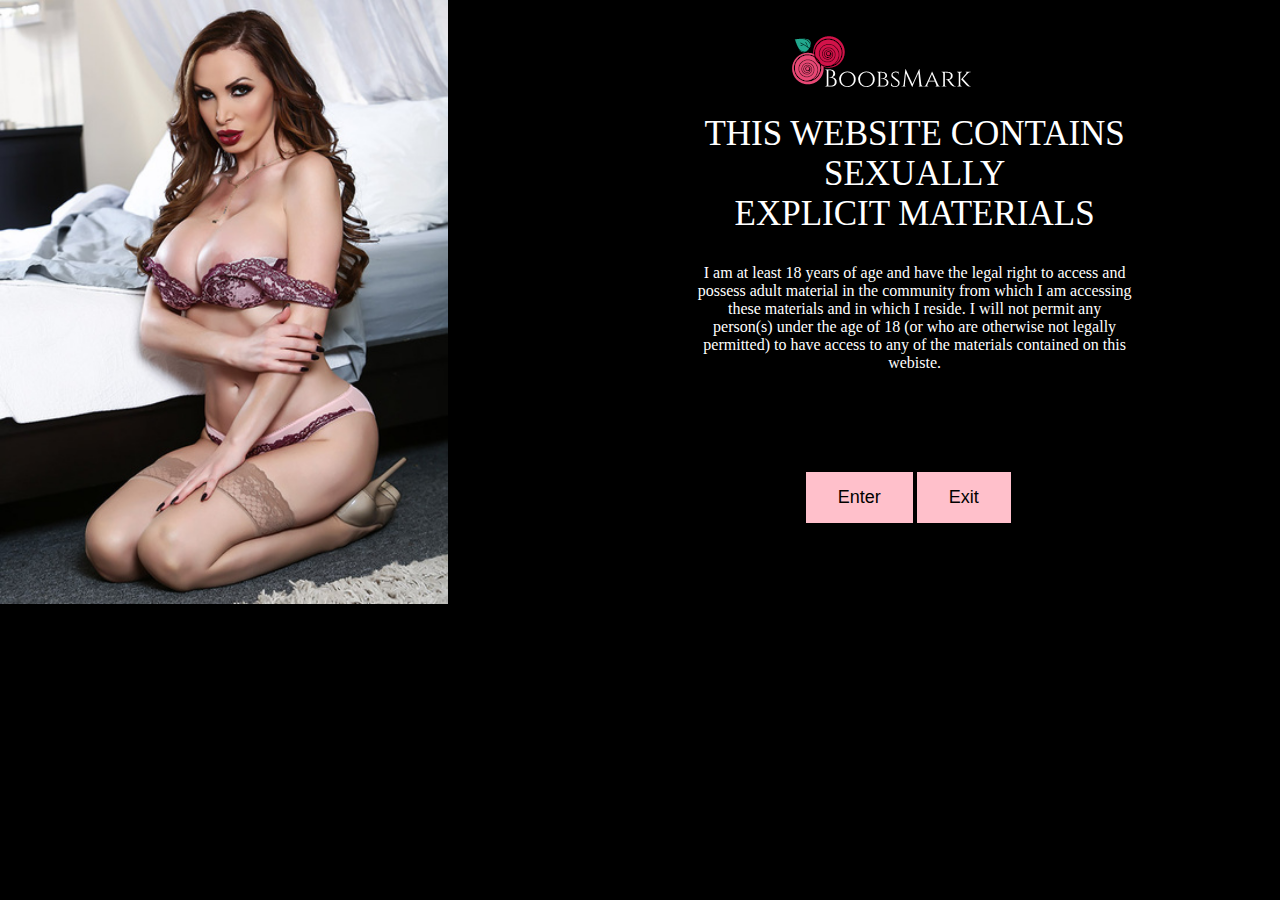
<file: index.html>
<!DOCTYPE html>
<html>
<head>
	<title>Welcome to Boobsmark</title>
	<link rel="stylesheet" type="text/css" href="index.css">
</head>
<body>
	<img src="img\model-large.jpg" class="authpic">

	<!-- <div class="clr"></div> -->

	<div class="container">
		<img src="img\46cbc7a1-f6f3-4077-9aaf-c09e5fd5e0fe.png" class="boobsmark">
		<div class="head">
			<p class="first">
            	THIS WEBSITE CONTAINS SEXUALLY
            	<br>
            	EXPLICIT MATERIALS
        	</p>
		</div>
		<div class="a">
			I am at least 18 years of age and have the legal right to access and possess adult material in the community from which I am accessing these materials and in which I reside. I will not permit any person(s) under the age of 18 (or who are otherwise not legally permitted) to have access to any of the materials contained on this webiste.       		
        </div>

        <div class="button">
        	<a href="login.html"><button class="Enter">Enter</button></a>
        	<a href="https://www.google.com"><button class="Exit">Exit</button></a>
        </div>
</body>
</html>
</file>
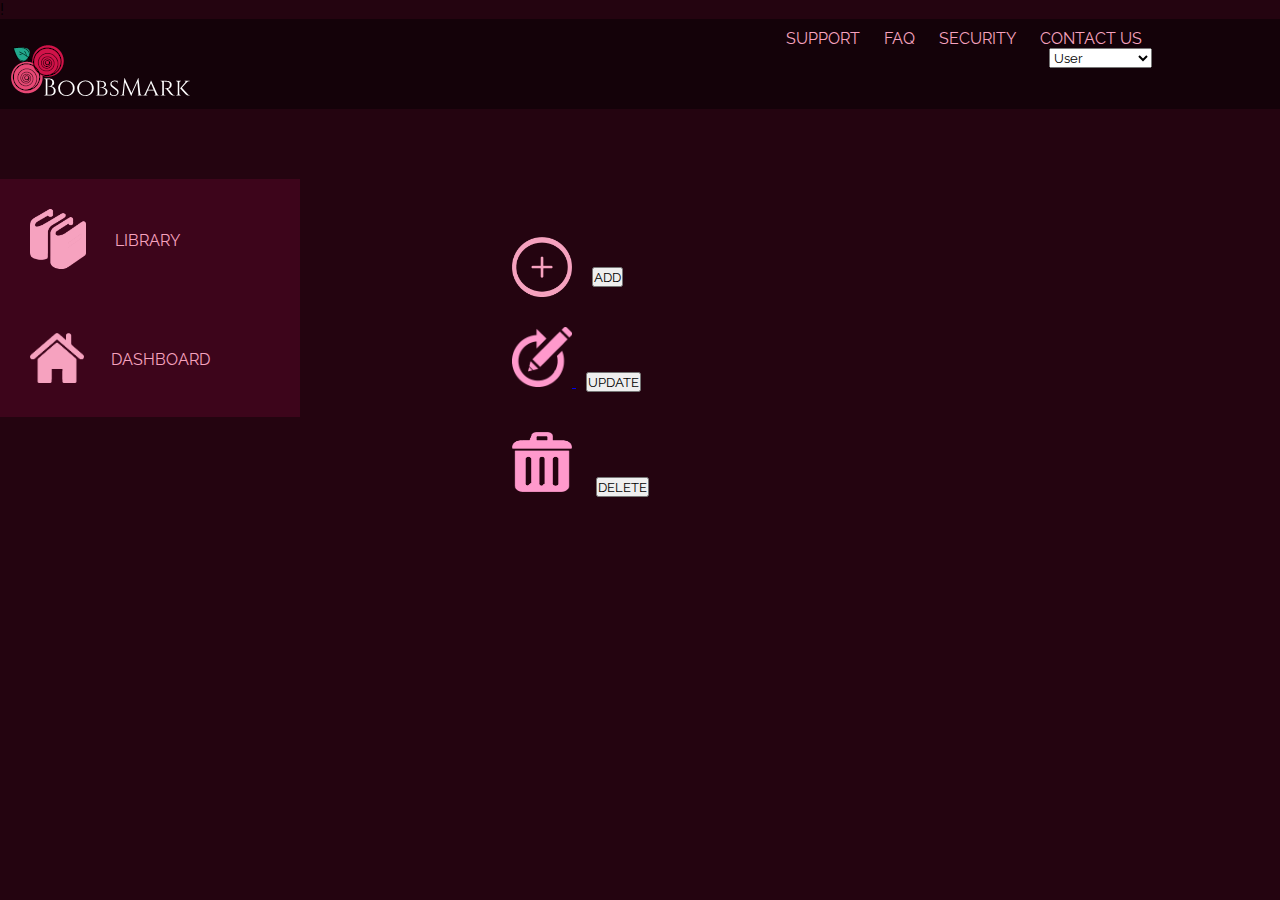
<file: board.html>
!<!DOCTYPE html>
<html>
<head>
	<title>Library</title>
	<link rel="stylesheet" type="text/css" href="board.css">
</head>
<body>
<header>
		<div>
			<img src="img\46cbc7a1-f6f3-4077-9aaf-c09e5fd5e0fe.png" class="logo">
		</div>

		<div class="topnav">
			<a href="#">SUPPORT</a>
			<a href="#">FAQ</a>
			<a href="#">SECURITY</a>
			<a href="#">CONTACT US</a>
			<form class="user">
  				<select name="User">
    				<option value="volvo">User</option>
    				<option value="saab">Manage</option>
    				<option value="fiat">GO PREMIUM</option>
    				<option value="audi">Sign out</option>
  				</select>
  				<br><br>
  			</form>
		</div>
	</nav>
</header>
	<nav class="vertical">
		<div class="vbar">
			<ul>
				<li>
					<a href="#">
						<img src="img\library.png" class="libraryicon">
						<span class="text1">LIBRARY</span>
					</a>
				</li>

				<li>
					<a href="#">
						<img src="img\home_icon.png" class="homeicon">
						<span class="text2">DASHBOARD</span>
					</a>	
				</li>
			</ul>
		</div>
	</nav>

	
 		    <div class="main">
        <div class="addbutton">
        	<a href="form.html">
            <img src="img\add.png" class="add">
            <button class="one">ADD</button>
            </a>
        </div>

                <div class="updatebutton">
                <a href="form.html">
            <img src="img\update.png" class="update">
            <button class="two">UPDATE</button>
            </a>
        </div>

                <div class="deletebutton">
            <img src="img\delete.png" class="delete">
            <button class="three">DELETE</button>
        </div>
    </div>

</body>
</html>
</file>
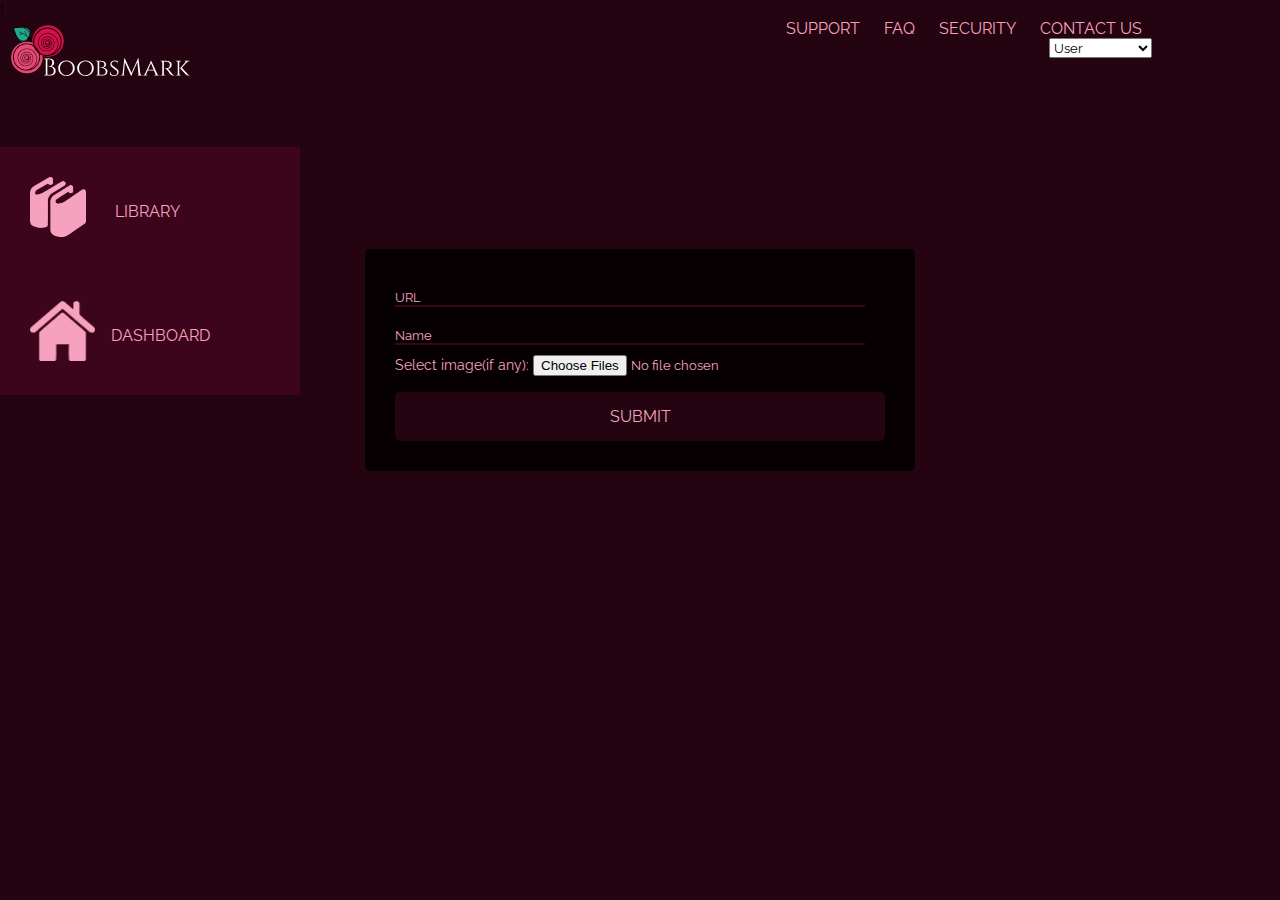
<file: form.html>
!<!DOCTYPE html>
<html>
<head>
	<title>Add/Delete</title>
	<link rel="stylesheet" type="text/css" href="form.css">
</head>
<body>
	<nav class="top">
		<div>
			<img src="img\46cbc7a1-f6f3-4077-9aaf-c09e5fd5e0fe.png" class="logo">
		</div>

		<div class="topnav">
			<a href="#">SUPPORT</a>
			<a href="#">FAQ</a>
			<a href="#">SECURITY</a>
			<a href="#">CONTACT US</a>
			<form class="user">
  				<select name="User">
    				<option value="volvo">User</option>
    				<option value="saab">Manage</option>
    				<option value="fiat">GO PREMIUM</option>
    				<option value="audi">Sign out</option>
  				</select>
  				<br><br>
  			</form>
		</div>
	</nav>
<nav class="vertical">
		<div class="vbar">
			<ul>
				<li>
					<a href="#">
						<img src="img\library.png" class="libraryicon">
						<span class="text1">LIBRARY</span>
					</a>
				</li>

				<li>
					<a href="#">
						<img src="img\home_icon.png" class="homeicon">
						<span class="text2">DASHBOARD</span>
					</a>	
				</li>
			</ul>
		</div>
	</nav>

	<div class="content">
		<div class="add">
			<div class="input-fields">
				<input type="text" class="input" placeholder="URL">
				<input type="text" class="input" placeholder="Name">
				<form action="/action_page.php" class="pic">
 				 Select image(if any): <input type="file" name="myFile" multiple><br><br> 				
				</form>
			</div>
			<div class="button">
				<div class="btn">
					SUBMIT
				</div>
			</div>
		</div>   		
	</div>

</body>
</html>
</file>
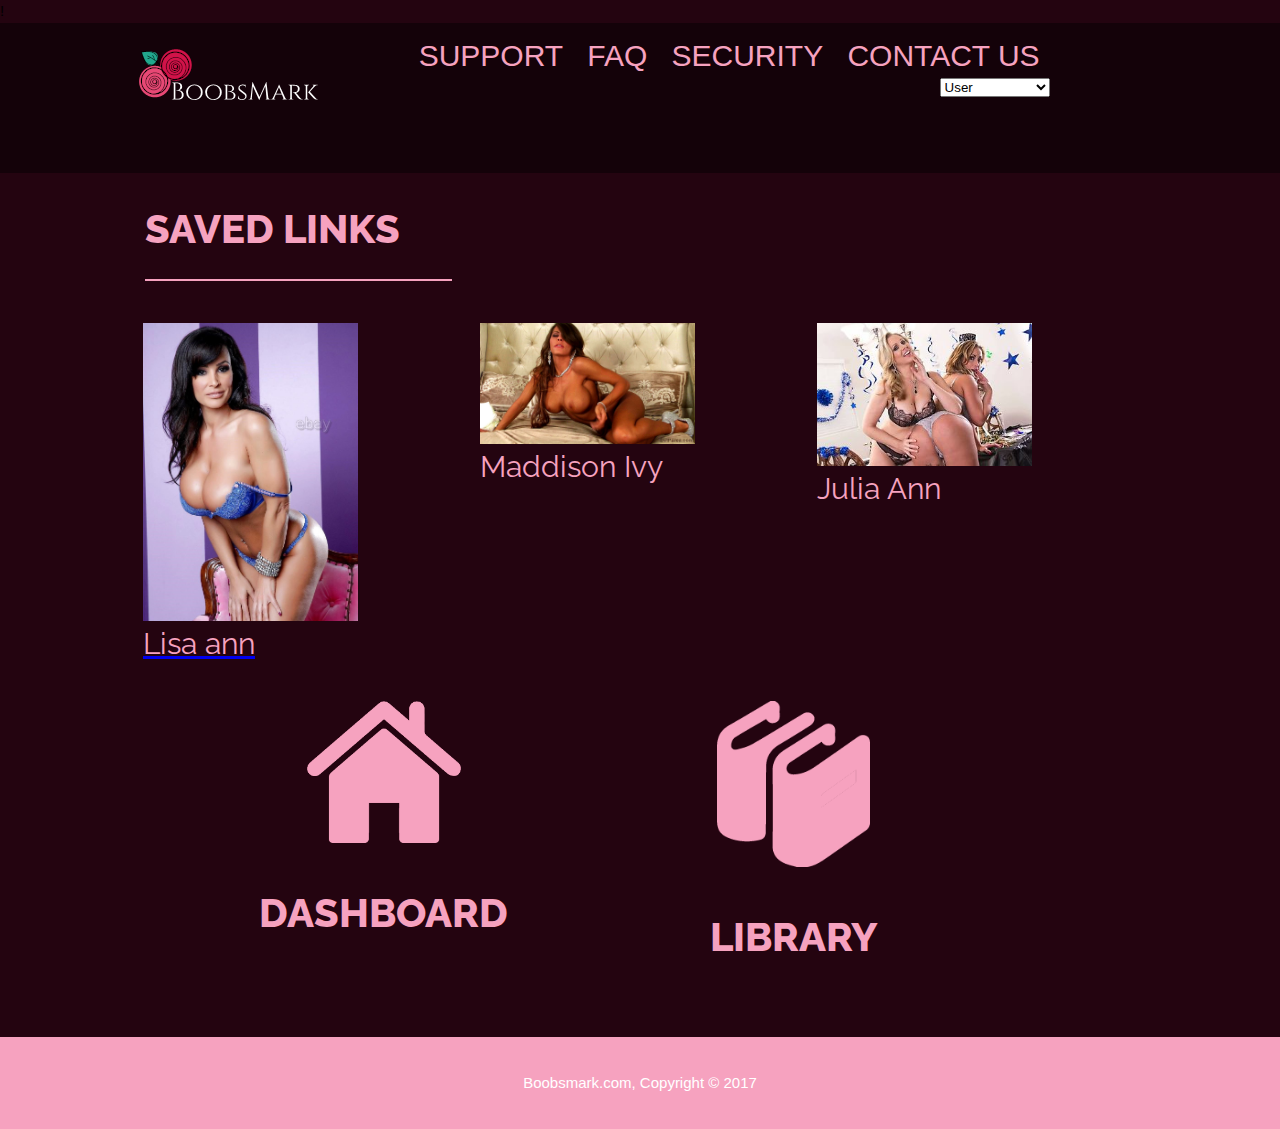
<file: home.html>
!<!DOCTYPE html>
<html>
<head>
	<meta charset="utf-8">
	<meta name="viewport" content="width=device-width">
	<title>Welcome to Boobsmark</title>
	<link href="https://fonts.googleapis.com/css?family=Raleway:400,800" rel="stylesheet">
	<link rel="stylesheet" type="text/css" href="home.css">
</head>
<body>
	<header>
		<div class="container">
		<div>
			<img src="img\46cbc7a1-f6f3-4077-9aaf-c09e5fd5e0fe.png" class="logo">
		</div>


<div class="topnav">
			<a href="#" class="opt">SUPPORT</a>
			<a href="#" class="opt">FAQ</a>
			<a href="#" class="opt">SECURITY</a>
			<a href="#" class="opt">CONTACT US</a>
			<form action="/action_page.php" class="user">
  				<select name="User" >
    				<option >User</option>
    				<option >Manage</option>
    				<option >GO PREMIUM</option>
    				<option >Sign out</option>
  				</select>
  				<br><br>
  			</form>
		</div>
		</div>
	</header>

	<section id="showcase">
		<div class="container">
			<h1>Saved Links</h1>
			<figure><a href="https://www.google.com">
			<img src="img\LISA-ANN-2-x-GLOSSY-SUPER.jpg">
			<figcaption>
			Lisa ann
			</figcaption>
			</a>
			</figure>

			<figure><a href="https://www.facebook.com">
			<img src="img\1186737-t7.jpg"></a>
			<figcaption>
			Maddison Ivy	
			</figcaption>
			</figure>

			<figure><a href="https://www.twitter.com">
			<img src="img\s-l300.jpg"></a>
			<figcaption>
			Julia Ann
			</figcaption>
			</figure>
		</div>
	</section>

	<section id="boxes">
		<div class="container">
			<div class="box">
				<a href="home.html">
				<img src="img\home_icon.png" class="homeicon">
				<h3>Dashboard</h3>
				</a>
			</div>

			<div class="box">
				<a href="board.html">
				<img src="img\library.png" class="libraryicon">
				<h3>Library</h3>
				</a>
			</div>
		</div>
	</section>

	<footer>
		<p>Boobsmark.com, Copyright &copy; 2017</p>
	</footer>
</body>
</html>
</file>
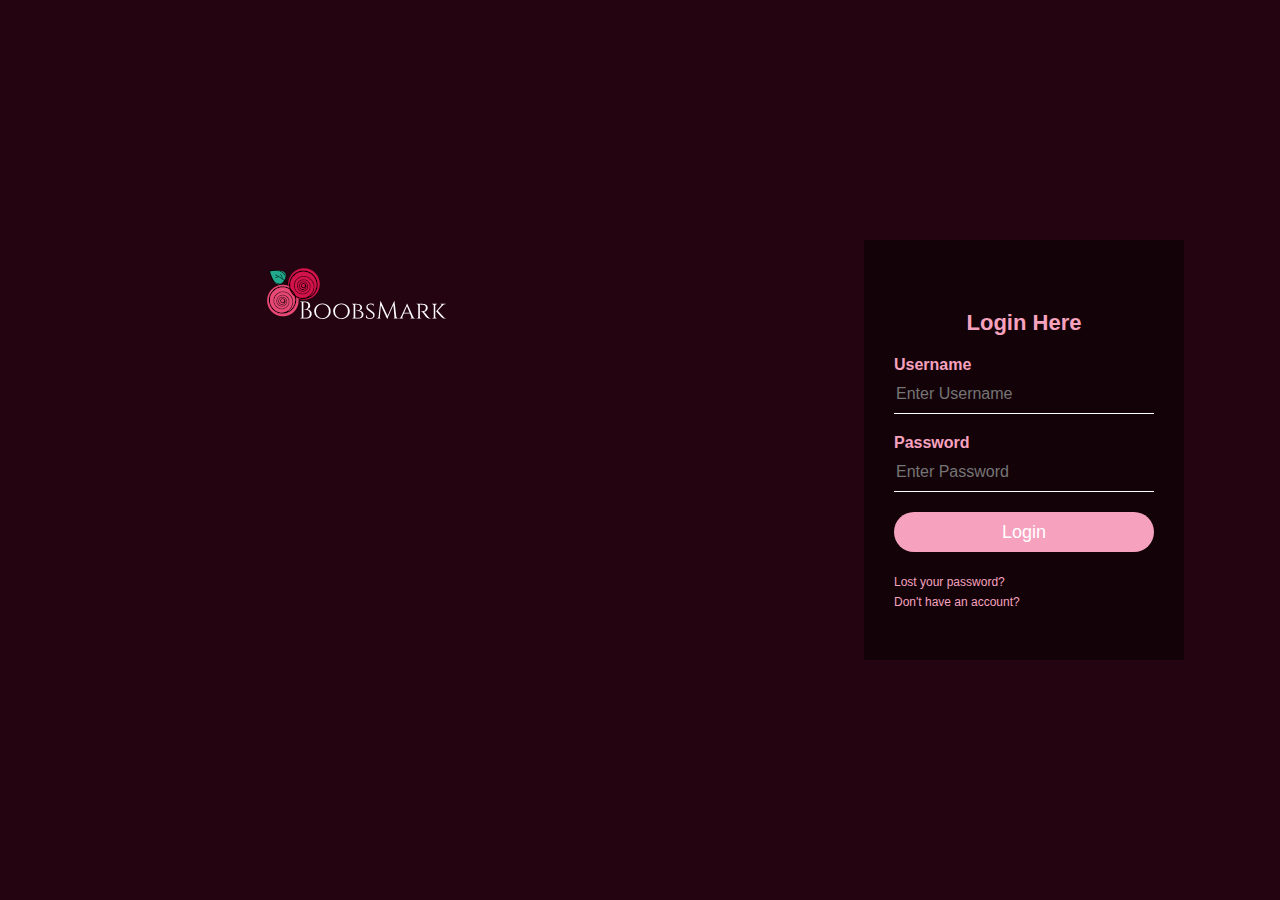
<file: login.html>
<html>
<head>
<title>Login Form Design</title>
    <link rel="stylesheet" type="text/css" href="login.css">
<body>
    <div class="img">
        <img src="img\46cbc7a1-f6f3-4077-9aaf-c09e5fd5e0fe.png">
    </div>
    <div class="loginbox">
    
        <h1>Login Here</h1>
        <form>
            <p>Username</p>
            <input type="text" name="" placeholder="Enter Username">
            <p>Password</p>
            <input type="password" name="" placeholder="Enter Password">
            <a href=""></a><input type="submit" name="" value="Login"></a>
            <a href="#">Lost your password?</a><br>
            <a href="#">Don't have an account?</a>
        </form>
        
    </div>

</body>
</head>
</html>
</file>
<file: index.css>
*{
	margin: 0;
	padding: 0;
}
body{
	background-color: #000;
}
.authpic{
	width: 35%;
	height: auto;
	float: left;
}
.clr{
	clear:both;
}


/*contents and container*/
.container{
	margin: 0;
	width: 65%;
	margin-left: 50px;
	position: relative;
}
.container .boobsmark{
	position: relative;
	margin:0;
	padding: 0;
	left: 40%;
	top: -40px;
	
}
.container .first{
	position: relative;
	color: #fff;
	top: -90px;
	left: 30%;

}
.head p{
	font-size: 35px;
	text-align: center;
}
.container .a{
	position: relative;
	top: -60px;
	left: 30%;
	color: white;
	text-align: center;
}

/*buttons*/

.container .button{
	position: relative;
	left: 43%;
	top: 40px;
}
.container .button .Enter, .container .button .Exit{
	background-color: pink;
	border:none;
	padding: 15px 32px;
	text-align: center;
	display: inline-block;
	font-size: 18px;
	cursor: pointer;
}
</file>
<file: board.css>
@import url('https://fonts.googleapis.com/css?family=Raleway');
*{
	box-sizing: border-box;
	margin: 0;
	padding: 0;
	font-family: 'Raleway', sans-serif;
}
body{
	background-color: #240410;
}
header{
	background-color: #140209;
	padding-top: 10px;
	min-height: 90px;
	color: white;
}

/*Navigation TOP*/

.logo{
	
	padding: 0;
	margin-top: -60px; 
	float: left;
}
/*topnav*/
.topnav a{
	text-decoration: none;
	color: #f6a2bf;
	padding: 10px;
}

.topnav{
	text-align: right;
	margin-right: 10%;

}

/*Vertical Nav*/
li{
	list-style: none;
	margin: 0;
	padding: 30px;
	width: 300px;
}
li:hover{
	background-color: #500e27;
}


.text1{
	bottom: 70%;
	
}
.text2{
	bottom: 20%;
	right: 30%;
}
.libraryicon{
	height: 60px;
	width: auto;
	left: 40%;

}
.homeicon{
	height: 50px;
	width: auto;
}
.vbar{
	position: absolute;
	margin-top: 70px;
	background-color: #3d051b;
}
span{
	position: absolute;
	right: 40%;
	color:  #f6a2bf;

}

.librarydiv{
	background-color: white;
}


/*Icons*/
.add{
	height: 60px;
	width: 60px;
	float: left;

	
}
.update{
	height: 60px;
	width: 60px;

}
.delete{
	height: 60px;
	width: 60px;
}


.one{
	margin-top: 30px;
	margin-left: 20px; 
}
.two{
		margin-top: 30px;
	margin-left: 10px; 
	top: -10%;
}
.three{
		margin-top: 30px;
	margin-left: 20px; 
}

.addbutton{
	margin-bottom: 40px;
}

.updatebutton{
	margin-bottom: 40px;

}

/*#one{
	margin-top: 30px;
}
*/

.main{
	margin-left: 40%;
	margin-top: 10%;
}
</file>
<file: form.css>
@import url('https://fonts.googleapis.com/css?family=Raleway');
*{
	box-sizing: border-box;
	margin: 0;
	padding: 0;
	
	font-family: 'Raleway', sans-serif;
}

body{
	background-color: #240410;
}
/*logo*/
.logo{	
	  padding: 0;
	  margin-top: -70px; 
	  float: left;
}

/*topnav*/

.topnav a{
	text-decoration: none;
	color: #f6a2bf;
	padding: 10px;
}

.topnav{
	text-align: right;
	margin-right: 10%;

}

.topnav .user{
	background-color:  #240410;
}

/*sidenav*/

li{
	list-style: none;
	margin: 0;
	padding: 30px;
	width: 300px;
}
li:hover{
	background-color: #500e27;
}

.text1{
	bottom: 70%;
}
.text2{
	bottom: 20%;
	right: 30%;
}
.libraryicon{
	height: 60px;
	width: auto;
	left: 40%;

}
.homeicon{
	height: 60px;
	width: auto;
}
.vbar{
	position: absolute;
	margin-top: 70px;
	background-color: #3d051b;
}
span{
	position: absolute;
	right: 40%;
	color:  #f6a2bf;

}

.librarydiv{
	background-color: white;
}

/*form*/

.content{
	position: absolute;
	top: 40%;
	transform: translateY(-50%);
	width: 100%;
	padding:0 20px; 
}

.add{
	max-width: 550px;
	margin: 0 auto;
	background: rgba(0,0,0,0.8);
	padding: 30px;
	border-radius: 5px;
	display: flex;
	flex-direction: column;

}

.input-fields{
	display: flex;
	flex-direction: column;
	margin-right: 4%;
}
.input-fields .input{
	margin: 10px 0;
	background: transparent;
	border: 0;
	border-bottom: 2px solid #3d051b;
	width: 100%;
	
}
::-webkit-input-placeholder{
	color: #f6a2bf;
}
.pic{
color: #f6a2bf;
font-size: 14px;

}
.btn{
	background: #240410;
	text-align: center;
	padding: 15px;
	border-radius: 5px;
	cursor: pointer;
	color: #f6a2bf;
}
</file>
<file: home.css>
body{
	font: 15px/1.5 Arial, Helvetica, sans-serif;
	padding: 0;
	margin: 0;
	background-color: #240410;
}

.container{
	width: 80%;
	margin: auto;
	overflow: hidden;
}
.logo{
	padding: 0;
	margin-top: -60px; 
	float: left;
}
.topnav a{
	text-decoration: none;
	color: #f6a2bf;
	padding: 10px;
	font-size: 30px;
}

.topnav{
	text-align: right;
	margin-right: 10%;

}


header{
	background-color: #140209;
	padding-top: 10px;
	min-height: 70px;
	color: white;
}



section h1{
	font-family: 'Raleway', 'sans-serif';
	margin-left: 1.66%;
	font-size: 40px;
	font-weight: 800;
	text-transform: uppercase;
	border-bottom: 2px solid #f6a2bf;
	width: 30%;
	padding-bottom: 20px;
	color: #f6a2bf;
}

figure {
  font-family: 'Raleway', 'sans-serif';	
  float: left;
  width: 30%;
  
  /*border-bottom: 1px solid #f6a2bf;*/
  margin: 0.5em;
  padding: 0.5em;
}

figure img{
	width: 70%;
	float: bottom;
}

figcaption{
	color: #f6a2bf;
	font-size: 30px;
}

/*boxes*/

#boxes{
	margin-top: 20px;
}

#boxes .box{
	margin-left: 10%;
	float: left;
	width: 30%;
	padding-bottom: 10px;
	text-align: center;

}

#boxes .box img{
	width: 50%;
}

#boxes h3{
	font-family: 'Raleway', 'sans-serif';
	font-size: 40px;
	font-weight: 800;
	text-transform: uppercase;
	color:  #f6a2bf;
}

#boxes .box:hover{
	backgroung-color: white;
}

section a:hover{
	color: white;
}

footer{
	padding: 20px;
	margin-top: 20px;
	color: #ffffff;
	background-color: #f6a2bf;
	text-align: center;
}

.box a{
	text-decoration: none;
}
</file>
<file: login.css>
body{
    margin: 0;
    padding: 0;
    font-family: sans-serif;
    background-color: #240410
}
.img{
    padding-left: 20%;
    padding-top: 15%;

}

.loginbox{
    width: 320px;
    height: 420px;
    background: #140209;
    color:  #f6a2bf;
    top: 50%;
    left: 80%;
    position: absolute;
    transform: translate(-50%,-50%);
    box-sizing: border-box;
    padding: 70px 30px;
}

.avatar{
    width: 100px;
    height: 100px;
    border-radius: 50%;
    position: absolute;
    top: -50px;
    left: calc(50% - 50px);
}

h1{
    margin: 0;
    padding: 0 0 20px;
    text-align: center;
    font-size: 22px;
}

.loginbox p{
    margin: 0;
    padding: 0;
    font-weight: bold;
}

.loginbox input{
    width: 100%;
    margin-bottom: 20px;
}

.loginbox input[type="text"], input[type="password"]
{
    border: none;
    border-bottom: 1px solid #fff;
    background: transparent;
    outline: none;
    height: 40px;
    color: #f6a2bf;
    font-size: 16px;
}
.loginbox input[type="submit"]
{
    border: none;
    outline: none;
    height: 40px;
    background:  #f6a2bf;
    color: #fff;
    font-size: 18px;
    border-radius: 20px;
}
.loginbox input[type="submit"]:hover
{
    cursor: pointer;
    background: #ffc107;
    color: #000;
}
.loginbox a{
    text-decoration: none;
    font-size: 12px;
    line-height: 20px;
    color:  #f6a2bf;
}

.loginbox a:hover
{
    color: #ffc107;
}
</file>
